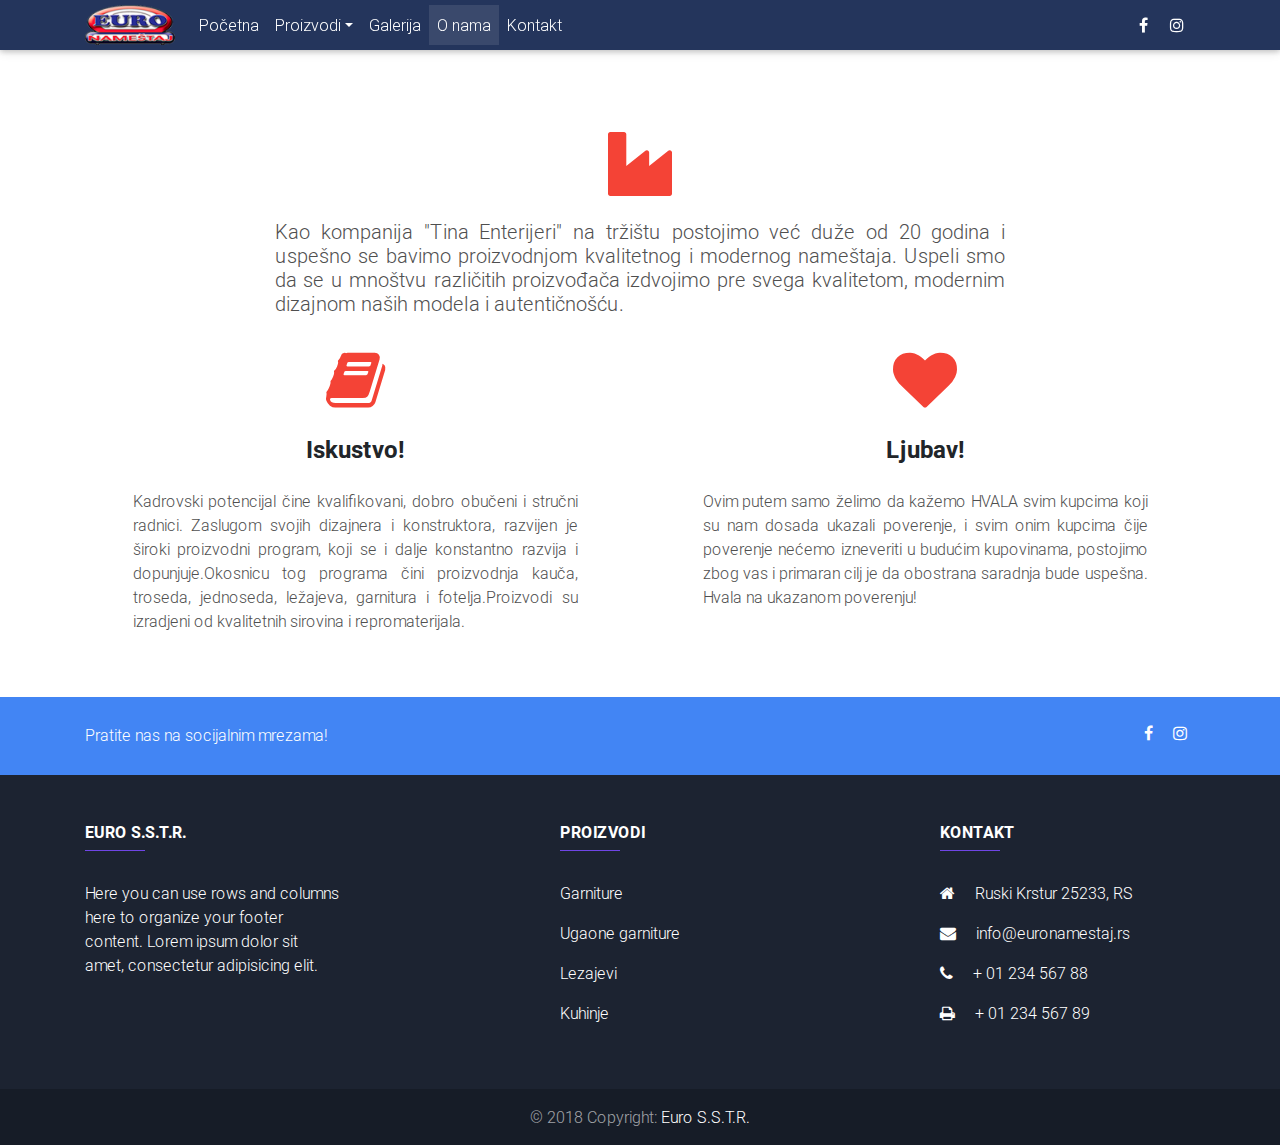
<file: about.html>
<!DOCTYPE html>
<html lang="en">

<head>
    <meta charset="utf-8">
    <meta name="viewport" content="width=device-width, initial-scale=1, shrink-to-fit=no">
    <meta http-equiv="x-ua-compatible" content="ie=edge">
    <title>Material Design Bootstrap</title>
    <!-- Font Awesome -->
    <link rel="stylesheet" href="https://maxcdn.bootstrapcdn.com/font-awesome/4.7.0/css/font-awesome.min.css">
    <!-- Bootstrap core CSS -->
    <link href="css/bootstrap.min.css" rel="stylesheet">
    <!-- Slick carousel-->
    <link rel="stylesheet" type="text/css" href="css/slick.css" />
    <link rel="stylesheet" type="text/css" href="css/slick-theme.css" />
    <!-- Material Design Bootstrap -->
    <link href="css/mdb.min.css" rel="stylesheet">
    <!-- Your custom styles (optional) -->
    <link href="css/style.css" rel="stylesheet">
</head>

<body>

    <!--Main Navigation-->
    <header id="nonMain">
        <!--Navbar-->
        <!--Navbar-->
        <nav class="navbar navbar-expand-lg navbar-dark fixed-top top-nav-collapse">
            <div class="container">

                <!-- Navbar brand -->
                <a class="navbar-brand" href="#"><img src="./img/euro_logo.png" /></a>

                <!-- Collapse button -->
                <button class="navbar-toggler" type="button" data-toggle="collapse" data-target="#basicExampleNav" aria-controls="basicExampleNav" aria-expanded="false" aria-label="Toggle navigation">
            <span class="navbar-toggler-icon"></span>
        </button>

                <!-- Collapsible content -->
                <div class="collapse navbar-collapse" id="basicExampleNav">

                    <!-- Links -->
                    <ul class="navbar-nav mr-auto">
                        <li class="nav-item">
                            <a class="nav-link" href="index.html">Početna
                        
                    </a>
                        </li>
                        <!-- Dropdown -->
                        <li class="nav-item dropdown">
                            <a class="nav-link dropdown-toggle" id="navbarDropdownMenuLink" data-toggle="dropdown" aria-haspopup="true" aria-expanded="false">Proizvodi</a>
                            <div class="dropdown-menu dropdown-primary" aria-labelledby="navbarDropdownMenuLink">
                                <a class="dropdown-item" href="#">Action</a>
                                <a class="dropdown-item" href="#">Another action</a>
                                <a class="dropdown-item" href="#">Something else here</a>
                            </div>
                        </li>
                        <!-- Dropdown -->
                        <li class="nav-item">
                            <a class="nav-link" href="gallery.html">Galerija</a>
                        </li>
                        <li class="nav-item active">
                            <a class="nav-link" href="#">O nama</a>
                            <span class="sr-only">(current)</span>
                        </li>
                        <li class="nav-item">
                            <a class="nav-link" href="contact.html">Kontakt</a>
                        </li>



                    </ul>
                    <!-- Links -->

                    <!-- Social Icon  -->
                    <ul class="navbar-nav nav-flex-icons">
                        <li class="nav-item">
                            <a class="nav-link"><i class="fa fa-facebook"></i></a>
                        </li>
                        <li class="nav-item">
                            <a class="nav-link"><i class="fa fa-instagram"></i></a>
                        </li>
                    </ul>
                </div>
                <!-- Collapsible content -->

            </div>
        </nav>
        <!--/.Navbar-->

    </header>
    <!--Main Navigation-->

    <!--Main layout-->
    <main class="mt-5">
        <div class="container">



            <!--Section: Best Features-->
            <section id="best-features" class="text-center">

                <!-- Heading -->
                <i class="fa fa-industry fa-4x red-text my-4" aria-hidden="true"></i>
                <!--    <h2 class="my-4 font-weight-bold">O nama:</h2>  -->

                <!--Grid row-->
                <div class="row d-flex justify-content-center mb-4">

                    <!--Grid column-->
                    <div class="col-md-8">

                        <!-- Description -->
                        <h5 class="dark-grey-text" style="text-align: justify;">Kao kompanija "Tina Enterijeri" na tržištu postojimo već duže od 20 godina i uspešno se bavimo proizvodnjom kvalitetnog i modernog nameštaja. Uspeli smo da se u mnoštvu različitih proizvođača izdvojimo pre svega kvalitetom, modernim
                            dizajnom naših modela i autentičnošću. </h5>


                    </div>
                    <!--Grid column-->

                </div>
                <!--Grid row-->

                <!--Grid row-->
                <div class="row">

                    <!--Grid column-->
                    <div class="col-md-5 mb-5 mx-auto">
                        <i class="fa fa-book fa-4x red-text"></i>
                        <h4 class="my-4 font-weight-bold">Iskustvo!</h4>
                        <p class="dark-grey-text" style="text-align: justify;">Kadrovski potencijal čine kvalifikovani, dobro obučeni i stručni radnici. Zaslugom svojih dizajnera i konstruktora, razvijen je široki proizvodni program, koji se i dalje konstantno razvija i dopunjuje.Okosnicu tog programa čini
                            proizvodnja kauča, troseda, jednoseda, ležajeva, garnitura i fotelja.Proizvodi su izradjeni od kvalitetnih sirovina i repromaterijala.</p>
                    </div>
                    <!--Grid column-->

                    <!--Grid column-->
                    <div class="col-md-5 mb-1 mx-auto">
                        <i class="fa fa-heart fa-4x red-text"></i>
                        <h4 class="my-4 font-weight-bold">Ljubav!</h4>
                        <p class="dark-grey-text" style="text-align: justify;">Ovim putem samo želimo da kažemo HVALA svim kupcima koji su nam dosada ukazali poverenje, i svim onim kupcima čije poverenje nećemo izneveriti u budućim kupovinama, postojimo zbog vas i primaran cilj je da obostrana saradnja bude
                            uspešna. Hvala na ukazanom poverenju! </p>
                    </div>
                    <!--Grid column-->


                </div>
                <!--Grid row-->

            </section>
            <!--Section: Best Features-->

        </div>
    </main>
    <!--Main layout-->


    <!--Footer-->
    <footer class="page-footer unique-color-dark pt-0">

        <!-- Social buttons -->
        <div class="primary-color">
            <div class="container">
                <!--Grid row-->
                <div class="row py-4 d-flex align-items-center">

                    <!--Grid column-->
                    <div class="col-md-6 col-lg-5 text-center text-md-left mb-4 mb-md-0">
                        <h6 class="mb-0 white-text">Pratite nas na socijalnim mrezama!</h6>
                    </div>
                    <!--Grid column-->

                    <!--Grid column-->
                    <div class="col-md-6 col-lg-7 text-center text-md-right">


                        <ul class="navbar-nav nav-flex-icons socials">
                            <li class="nav-item">
                                <!--Facebook-->
                                <a class="nav-link"><i class="fa fa-facebook"></i></a>
                            </li>
                            <li class="nav-item">
                                <!--Instagram-->
                                <a class="nav-link"><i class="fa fa-instagram"></i></a>
                            </li>
                        </ul>
                    </div>
                    <!--Grid column-->

                </div>
                <!--Grid row-->
            </div>
        </div>
        <!-- Social buttons -->

        <!--Footer Links-->
        <div class="container mt-5 mb-4 text-center text-md-left">
            <div class="row mt-3">

                <!--First column-->
                <div class="col-md-3 col-lg-4 col-xl-3 mb-4">
                    <h6 class="text-uppercase font-weight-bold">
                        <strong>Euro S.S.T.R.</strong>
                    </h6>
                    <hr class="deep-purple accent-2 mb-4 mt-0 d-inline-block mx-auto" style="width: 60px;">
                    <p>Here you can use rows and columns here to organize your footer content. Lorem ipsum dolor sit amet, consectetur adipisicing elit.</p>
                </div>
                <!--/.First column-->

                <!--Second column-->
                <div class="col-md-2 col-lg-2 col-xl-2 mx-auto mb-4">
                    <h6 class="text-uppercase font-weight-bold">
                        <strong>Proizvodi</strong>
                    </h6>
                    <hr class="deep-purple accent-2 mb-4 mt-0 d-inline-block mx-auto" style="width: 60px;">
                    <p>
                        <a href="#!">Garniture</a>
                    </p>
                    <p>
                        <a href="#!">Ugaone garniture</a>
                    </p>
                    <p>
                        <a href="#!">Lezajevi</a>
                    </p>
                    <p>
                        <a href="#!">Kuhinje</a>
                    </p>
                </div>
                <!--/.Second column-->

                <!--Third column-->
                <div class="col-md-4 col-lg-3 col-xl-3">
                    <h6 class="text-uppercase font-weight-bold">
                        <strong>Kontakt</strong>
                    </h6>
                    <hr class="deep-purple accent-2 mb-4 mt-0 d-inline-block mx-auto" style="width: 60px;">
                    <p>
                        <i class="fa fa-home mr-3"></i> Ruski Krstur 25233, RS</p>
                    <p>
                        <i class="fa fa-envelope mr-3"></i> info@euronamestaj.rs</p>
                    <p>
                        <i class="fa fa-phone mr-3"></i> + 01 234 567 88</p>
                    <p>
                        <i class="fa fa-print mr-3"></i> + 01 234 567 89</p>
                </div>
                <!--/.Third column-->

            </div>
        </div>
        <!--/.Footer Links-->

        <!--Copyright-->
        <div class="footer-copyright py-3 text-center">
            © 2018 Copyright:
            <a href="#"> Euro S.S.T.R. </a>
        </div>
        <!--/.Copyright-->

    </footer>
    <!--/.Footer-->

    <!-- SCRIPTS -->
    <!-- JQuery -->
    <script type="text/javascript" src="js/jquery-3.3.1.min.js"></script>
    <!-- Bootstrap tooltips -->
    <script type="text/javascript" src="js/popper.min.js"></script>
    <!-- Bootstrap core JavaScript -->
    <script type="text/javascript" src="js/bootstrap.min.js"></script>
    <!-- MDB core JavaScript -->
    <script type="text/javascript" src="js/mdb.min.js"></script>
    <!--Google Maps-->
    <script src="https://maps.google.com/maps/api/js"></script>
    <!-- Slick carousel JavaScript-->
    <script type="text/javascript" src="js/slick.js"></script>
    <!-- MAIN JavaScript -->
    <script src="js/main.js"></script>
    <!-- Carousel options -->
    <script>
        $('.carousel').carousel({
            interval: 3000,
        })
    </script>

</body>

</html>
</file>
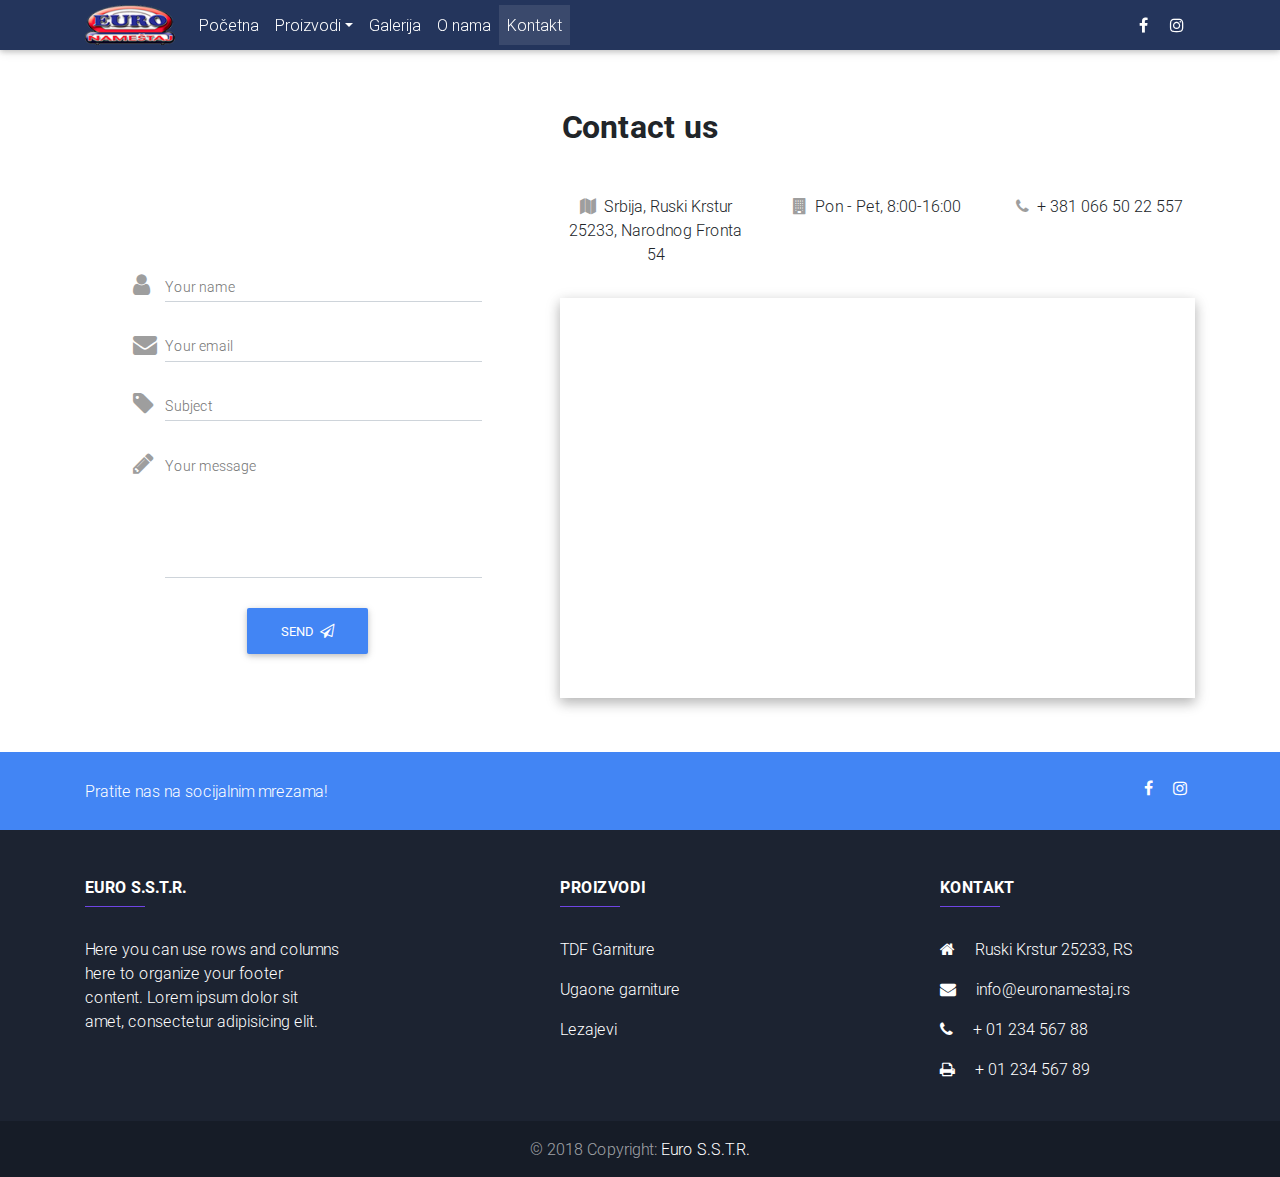
<file: contact.html>
<!DOCTYPE html>
<html lang="en">

<head>
    <meta charset="utf-8">
    <meta name="viewport" content="width=device-width, initial-scale=1, shrink-to-fit=no">
    <meta http-equiv="x-ua-compatible" content="ie=edge">
    <title>Material Design Bootstrap</title>
    <!-- Font Awesome -->
    <link rel="stylesheet" href="https://maxcdn.bootstrapcdn.com/font-awesome/4.7.0/css/font-awesome.min.css">
    <!-- Bootstrap core CSS -->
    <link href="css/bootstrap.min.css" rel="stylesheet">
    <!-- Slick carousel-->
    <link rel="stylesheet" type="text/css" href="css/slick.css" />
    <link rel="stylesheet" type="text/css" href="css/slick-theme.css" />
    <!-- Material Design Bootstrap -->
    <link href="css/mdb.min.css" rel="stylesheet">
    <!-- Your custom styles (optional) -->
    <link href="css/style.css" rel="stylesheet">
</head>

<body>

    <!--Main Navigation-->
    <header id="nonMain">
        <!--Navbar-->
        <!--Navbar-->
        <nav class="navbar navbar-expand-lg navbar-dark fixed-top top-nav-collapse">
            <div class="container">

                <!-- Navbar brand -->
                <a class="navbar-brand" href="#"><img src="./img/euro_logo.png" /></a>

                <!-- Collapse button -->
                <button class="navbar-toggler" type="button" data-toggle="collapse" data-target="#basicExampleNav" aria-controls="basicExampleNav" aria-expanded="false" aria-label="Toggle navigation">
            <span class="navbar-toggler-icon"></span>
        </button>

                <!-- Collapsible content -->
                <div class="collapse navbar-collapse" id="basicExampleNav">

                    <!-- Links -->
                    <ul class="navbar-nav mr-auto">
                        <li class="nav-item">
                            <a class="nav-link" href="index.html">Početna
                        
                    </a>
                        </li>
                        <li class="nav-item dropdown">
                            <a class="nav-link dropdown-toggle" id="navbarDropdownMenuLink" data-toggle="dropdown" aria-haspopup="true" aria-expanded="false">Proizvodi</a>
                            <div class="dropdown-menu dropdown-primary" aria-labelledby="navbarDropdownMenuLink">
                                <a class="dropdown-item" href="#">Action</a>
                                <a class="dropdown-item" href="#">Another action</a>
                                <a class="dropdown-item" href="#">Something else here</a>
                            </div>
                        </li>

                        <li class="nav-item">
                            <a class="nav-link" href="gallery.html">Galerija</a>
                        </li>
                        <li class="nav-item">
                            <a class="nav-link" href="about.html">O nama</a>
                        </li>
                        <li class="nav-item active">
                            <a class="nav-link" href="#">Kontakt</a>
                            <span class="sr-only">(current)</span>
                        </li>
                        <!-- Dropdown -->


                    </ul>
                    <!-- Links -->

                    <!-- Social Icon  -->
                    <ul class="navbar-nav nav-flex-icons">
                        <li class="nav-item">
                            <a class="nav-link"><i class="fa fa-facebook"></i></a>
                        </li>
                        <li class="nav-item">
                            <a class="nav-link"><i class="fa fa-instagram"></i></a>
                        </li>
                    </ul>
                </div>
                <!-- Collapsible content -->

            </div>
        </nav>
        <!--/.Navbar-->

    </header>
    <!--Main Navigation-->

    <!--Main layout-->
    <main class="mt-5">
        <div class="container">



            <!--Section: Contact-->
            <section id="contact">

                <!-- Heading -->
                <h2 class="mb-5 font-weight-bold text-center">Contact us</h2>

                <!--Grid row-->
                <div class="row">

                    <!--Grid column-->
                    <div class="col-lg-5 col-md-12">
                        <!-- Form contact -->
                        <form class="p-5">
                            <div class="md-form form-sm"> <i class="fa fa-user prefix grey-text"></i>
                                <input type="text" id="form3" class="form-control form-control-sm">
                                <label for="form3">Your name</label>
                            </div>
                            <div class="md-form form-sm"> <i class="fa fa-envelope prefix grey-text"></i>
                                <input type="text" id="form2" class="form-control form-control-sm">
                                <label for="form2">Your email</label>
                            </div>
                            <div class="md-form form-sm"> <i class="fa fa-tag prefix grey-text"></i>
                                <input type="text" id="form32" class="form-control form-control-sm">
                                <label for="form34">Subject</label>
                            </div>
                            <div class="md-form form-sm"> <i class="fa fa-pencil prefix grey-text"></i>
                                <textarea type="text" id="form8" class="md-textarea form-control form-control-sm" rows="4"></textarea>
                                <label for="form8">Your message</label>
                            </div>
                            <div class="text-center mt-4">
                                <button class="btn btn-primary">Send <i class="fa fa-paper-plane-o ml-1"></i></button>
                            </div>
                        </form>
                        <!-- Form contact -->
                    </div>
                    <!--Grid column-->

                    <!--Grid column-->
                    <div class="col-lg-7 col-md-12">
                        <!--Grid row-->
                        <div class="row text-center">

                            <!--Grid column-->
                            <div class="col-lg-4 col-md-12 mb-3">

                                <p><i class="fa fa-map fa-1x mr-2 grey-text"></i>Srbija, Ruski Krstur 25233, Narodnog Fronta 54</p>

                            </div>
                            <!--Grid column-->

                            <!--Grid column-->
                            <div class="col-lg-4 col-md-6 mb-3">

                                <p><i class="fa fa-building fa-1x mr-2 grey-text"></i>Pon - Pet, 8:00-16:00</p>

                            </div>
                            <!--Grid column-->

                            <!--Grid column-->
                            <div class="col-lg-4 col-md-6 mb-3">

                                <p><i class="fa fa-phone fa-1x mr-2 grey-text"></i>+ 381 066 50 22 557</p>

                            </div>
                            <!--Grid column-->

                        </div>
                        <!--Grid row-->
                        <!--Google map-->
                        <iframe id="map-container" class="z-depth-1-half map-container mb-5" style="height: 400px; width: 100%;" src="https://www.google.com/maps/embed?pb=!1m14!1m12!1m3!1d1396.7488058575414!2d19.426472001491458!3d45.56043097230369!2m3!1f0!2f0!3f0!3m2!1i1024!2i768!4f13.1!5e0!3m2!1ssr!2srs!4v1537263655679"
                            frameborder="0" style="border:0" allowfullscreen></iframe>

                    </div>
                    <!--Grid column-->

                </div>
                <!--Grid row-->

            </section>
            <!--Section: Contact-->

        </div>
    </main>
    <!--Main layout-->


    <!--Footer-->
    <footer class="page-footer unique-color-dark pt-0">

        <!-- Social buttons -->
        <div class="primary-color">
            <div class="container">
                <!--Grid row-->
                <div class="row py-4 d-flex align-items-center">

                    <!--Grid column-->
                    <div class="col-md-6 col-lg-5 text-center text-md-left mb-4 mb-md-0">
                        <h6 class="mb-0 white-text">Pratite nas na socijalnim mrezama!</h6>
                    </div>
                    <!--Grid column-->

                    <!--Grid column-->
                    <div class="col-md-6 col-lg-7 text-center text-md-right">


                        <ul class="navbar-nav nav-flex-icons socials">
                            <li class="nav-item">
                                <!--Facebook-->
                                <a class="nav-link"><i class="fa fa-facebook"></i></a>
                            </li>
                            <li class="nav-item">
                                <!--Instagram-->
                                <a class="nav-link"><i class="fa fa-instagram"></i></a>
                            </li>
                        </ul>
                    </div>
                    <!--Grid column-->

                </div>
                <!--Grid row-->
            </div>
        </div>
        <!-- Social buttons -->

        <!--Footer Links-->
        <div class="container mt-5 mb-4 text-center text-md-left">
            <div class="row mt-3">

                <!--First column-->
                <div class="col-md-3 col-lg-4 col-xl-3 mb-4">
                    <h6 class="text-uppercase font-weight-bold">
                        <strong>Euro S.S.T.R.</strong>
                    </h6>
                    <hr class="deep-purple accent-2 mb-4 mt-0 d-inline-block mx-auto" style="width: 60px;">
                    <p>Here you can use rows and columns here to organize your footer content. Lorem ipsum dolor sit amet, consectetur adipisicing elit.</p>
                </div>
                <!--/.First column-->

                <!--Second column-->
                <div class="col-md-2 col-lg-2 col-xl-2 mx-auto mb-4">
                    <h6 class="text-uppercase font-weight-bold">
                        <strong>Proizvodi</strong>
                    </h6>
                    <hr class="deep-purple accent-2 mb-4 mt-0 d-inline-block mx-auto" style="width: 60px;">
                    <p>
                        <a href="#!">TDF Garniture</a>
                    </p>
                    <p>
                        <a href="#!">Ugaone garniture</a>
                    </p>
                    <p>
                        <a href="#!">Lezajevi</a>
                    </p>
                </div>
                <!--/.Second column-->

                <!--Third column-->
                <div class="col-md-4 col-lg-3 col-xl-3">
                    <h6 class="text-uppercase font-weight-bold">
                        <strong>Kontakt</strong>
                    </h6>
                    <hr class="deep-purple accent-2 mb-4 mt-0 d-inline-block mx-auto" style="width: 60px;">
                    <p>
                        <i class="fa fa-home mr-3"></i> Ruski Krstur 25233, RS</p>
                    <p>
                        <i class="fa fa-envelope mr-3"></i> info@euronamestaj.rs</p>
                    <p>
                        <i class="fa fa-phone mr-3"></i> + 01 234 567 88</p>
                    <p>
                        <i class="fa fa-print mr-3"></i> + 01 234 567 89</p>
                </div>
                <!--/.Third column-->

            </div>
        </div>
        <!--/.Footer Links-->

        <!--Copyright-->
        <div class="footer-copyright py-3 text-center">
            © 2018 Copyright:
            <a href="#"> Euro S.S.T.R. </a>
        </div>
        <!--/.Copyright-->

    </footer>
    <!--/.Footer-->

    <!-- SCRIPTS -->
    <!-- JQuery -->
    <script type="text/javascript" src="js/jquery-3.3.1.min.js"></script>
    <!-- Bootstrap tooltips -->
    <script type="text/javascript" src="js/popper.min.js"></script>
    <!-- Bootstrap core JavaScript -->
    <script type="text/javascript" src="js/bootstrap.min.js"></script>
    <!-- MDB core JavaScript -->
    <script type="text/javascript" src="js/mdb.min.js"></script>
    <!--Google Maps-->
    <script src="https://maps.google.com/maps/api/js"></script>
    <!-- Slick carousel JavaScript-->
    <script type="text/javascript" src="js/slick.js"></script>
    <!-- MAIN JavaScript -->
    <script src="js/main.js"></script>
    <!-- Carousel options -->
    <script>
        $('.carousel').carousel({
            interval: 3000,
        })
    </script>

</body>

</html>
</file>
<file: css/style.css>
html,
body,
header,
#intro {
    height: 100%;
}

header#nonMain {
    height: auto;
}

header#nonMain .navbar.top-nav-collapse {
    padding-top: 5px;
    padding-bottom: 5px;
}

.navbar-brand {
    padding: 0;
}

.navbar-brand img {
    max-height: 40px;
}

main {
    padding-top: 60px;
}

.top-nav-collapse {
    background-color: #24355C;
}


/* DROPDOWN MENUS */

[type=reset],
[type=submit],
button,
html [type=button] {
    -webkit-appearance: none;
}

.dropdown .dropdown-menu .dropdown-item,
.dropleft .dropdown-menu .dropdown-item,
.dropright .dropdown-menu .dropdown-item,
.dropup .dropdown-menu .dropdown-item {
    padding: .5rem;
    margin-left: 0;
    font-size: .9rem;
}

.dropdown .dropdown-menu,
.dropleft .dropdown-menu,
.dropright .dropdown-menu,
.dropup .dropdown-menu {
    padding: .5rem;
}

.dropdown-item:focus,
.dropdown-item:hover {
    color: #16181b;
    text-decoration: none;
    background-color: #f8f9fa;
}

.dropdown-item {
    display: block;
    width: 100%;
    padding: .25rem 1.5rem;
    clear: both;
    font-weight: 400;
    color: #212529;
    text-align: inherit;
    white-space: nowrap;
    background-color: transparent;
    border: 0;
}

.dropdown .dropdown-menu.dropdown-primary .dropdown-item:active,
.dropdown .dropdown-menu.dropdown-primary .dropdown-item:hover,
.dropleft .dropdown-menu.dropdown-primary .dropdown-item:active,
.dropleft .dropdown-menu.dropdown-primary .dropdown-item:hover,
.dropright .dropdown-menu.dropdown-primary .dropdown-item:active,
.dropdown-item.active,
.dropright .dropdown-menu.dropdown-primary .dropdown-item:hover,
.dropup .dropdown-menu.dropdown-primary .dropdown-item:active,
.dropup .dropdown-menu.dropdown-primary .dropdown-item:hover {
    background-color: #24355C !important;
}

.navbar .dropdown-menu .dropdown-item.active {
    color: white!important;
}

.dropdown .dropdown-menu .dropdown-item:active,
.dropdown .dropdown-menu .dropdown-item:hover,
.dropleft .dropdown-menu .dropdown-item:active,
.dropleft .dropdown-menu .dropdown-item:hover,
.dropright .dropdown-menu .dropdown-item:active,
.dropright .dropdown-menu .dropdown-item:hover,
.dropup .dropdown-menu .dropdown-item:active,
.dropup .dropdown-menu .dropdown-item:hover {
    -webkit-box-shadow: 0 5px 11px 0 rgba(0, 0, 0, .18), 0 4px 15px 0 rgba(0, 0, 0, .15);
    box-shadow: 0 5px 11px 0 rgba(0, 0, 0, .18), 0 4px 15px 0 rgba(0, 0, 0, .15);
    background-color: #24355C;
    -webkit-border-radius: .125rem;
    border-radius: .125rem;
    -webkit-transition: all .1s linear;
    -o-transition: all .1s linear;
    transition: all .1s linear;
}

#toast-container>div,
.card.card-cascade .view.view-cascade.gradient-card-header,
.clockpicker-display .clockpicker-display-column #click-am.text-primary,
.clockpicker-display .clockpicker-display-column #click-pm.text-primary,
.clockpicker-display .clockpicker-display-column .clockpicker-span-hours.text-primary,
.clockpicker-display .clockpicker-display-column .clockpicker-span-minutes.text-primary,
.darktheme .picker__box .picker__calendar-container .clockpicker-plate .clockpicker-tick,
.darktheme .picker__box .picker__date-display .clockpicker-display,
.darktheme .picker__box .picker__date-display .clockpicker-display .clockpicker-span-am-pm,
.darktheme .picker__box .picker__footer button,
.dropdown .dropdown-menu .dropdown-item:active,
.dropdown .dropdown-menu .dropdown-item:hover,
.dropleft .dropdown-menu .dropdown-item:active,
.dropleft .dropdown-menu .dropdown-item:hover,
.dropright .dropdown-menu .dropdown-item:active,
.dropright .dropdown-menu .dropdown-item:hover,
.dropup .dropdown-menu .dropdown-item:active,
.dropup .dropdown-menu .dropdown-item:hover,
.picker--focused .picker__list-item--selected,
.picker--time .picker__button--clear:focus,
.picker--time .picker__button--clear:focus::before,
.picker--time .picker__button--clear:hover,
.picker--time .picker__button--clear:hover::before,
.picker__box .picker__header .picker__date-display,
.picker__box .picker__table .picker--focused,
.picker__box .picker__table .picker__day--outfocus,
.picker__box .picker__table .picker__day--selected,
.picker__box .picker__table .picker__day--selected:hover,
.picker__date-display,
.picker__date-display .clockpicker-display .clockpicker-display-column #click-am.text-primary,
.picker__date-display .clockpicker-display .clockpicker-display-column #click-pm.text-primary,
.picker__date-display .clockpicker-display .clockpicker-display-column .clockpicker-span-hours.text-primary,
.picker__date-display .clockpicker-display .clockpicker-display-column .clockpicker-span-minutes.text-primary,
.picker__list-item--selected,
.picker__list-item--selected:hover,
.side-nav,
.side-nav .search-form .form-control,
.toast-close-button,
.toast-message a,
.toast-message label,
.white-text {
    color: #fff !important;
}


/* FOOTER */

.navbar-nav.nav-flex-icons.socials {
    list-style: none;
    display: block;
    padding: 0;
    margin: 0;
}

.navbar-nav.nav-flex-icons.socials li {
    display: inline-block;
}

.navbar-nav.nav-flex-icons.socials li a {
    padding: 0 .5rem;
}


/* GALLERY PAGE */

.outline {
    width: 100%;
    height: 100%;
    padding: 5px;
}

.presentation-gallery {
    width: 100%;
    height: 100%;
    margin: 0;
}


/* PRODUCTS PAGES */

.swiper-container-outter .swiper-slide .card {
    display: grid;
    grid-template-columns: calc(70% - 10px) 30%;
    grid-column-gap: 10px;
}

.swiper-container-outter .swiper-slide:nth-child(even) .card {
    display: grid;
    grid-template-columns: 30% calc(70% - 10px);
    grid-column-gap: 10px;
}

.swiper-container-outter .swiper-slide .card .img-holder {
    height: 50vh;
    line-height: 50vh;
    width: 100%;
    background-color: white;
    position: relative;
    grid-column-start: 1;
    grid-column-end: 2;
    grid-row-start: 1;
}

.swiper-slide .card .card-body {
    grid-column-start: 2;
    grid-column-end: 3;
    grid-row-start: 1;
}

.swiper-slide:nth-child(even) .card .img-holder {
    height: 50vh;
    line-height: 50vh;
    width: 100%;
    background-color: white;
    position: relative;
    grid-column-start: 2;
    grid-column-end: 3;
}

.swiper-slide:nth-child(even) .card .card-body {
    grid-column-start: 1;
    grid-column-end: 2;
}

.img-holder img {
    height: 100%;
    width: 100%;
    display: block;
    margin: 0 auto;
    object-fit: cover;
}

.swiper-pagination-nested {
    line-height: 0;
}

.swiper-button-next {
    right: -20px;
}

.swiper-button-prev {
    left: -20px;
}

.swiper-button-next-nested {
    right: 5px;
}

.swiper-button-prev-nested {
    left: 5px;
}

.swiper-thumbnails.swiper-wrapper {
    box-sizing: border-box;
}

.swiper-thumbnails button .mask {
    opacity: 1;
}

.swiper-thumbnails button:hover .card .img-container.view.overlay .mask {
    opacity: 0;
    cursor: pointer;
}

.swiper-thumbnails button:hover .card .img-container.view.overlay.zoom img {
    transform: scale(1.1);
}

.swiper-thumbnails button {
    background: transparent;
    border: none;
    width: 100px;
    height: 150px;
    margin: 30px 0;
    transition: all .3s ease;
    cursor: pointer;
}

.swiper-thumbnails button.swiper-slide-thumb-active .card .img-container.view.overlay.zoom img {
    transform: scale(1.1);
}

.swiper-thumbnails button.swiper-slide-thumb-active .card .img-container.view.overlay .mask {
    opacity: 0;
}

.swiper-thumbnails button .card {
    transition: all .3s ease;
    -webkit-box-shadow: 0 5px 11px 0 rgba(0, 0, 0, .18), 0 4px 15px 0 rgba(0, 0, 0, .15);
    box-shadow: 0 5px 11px 0 rgba(0, 0, 0, .18), 0 4px 15px 0 rgba(0, 0, 0, .15);
}

.swiper-thumbnails button.swiper-slide-thumb-active .card {
    -webkit-box-shadow: 0 4px 10px 0 rgba(0, 0, 0, .5), 0 4px 20px 0 rgba(0, 0, 0, .5);
    box-shadow: 0 4px 10px 0 rgba(0, 0, 0, .5), 0 4px 20px 0 rgba(0, 0, 0, .5);
}

.swiper-thumbnails button .card .img-container {
    background: transparent;
    border: none;
    width: 100%;
    height: 150px;
    border-radius: 4px;
}

.swiper-thumbnails button .card img {
    height: 100%;
    width: 100%;
    display: block;
    margin: 0 auto;
    object-fit: cover;
}

.swiper-thumbnails button .card .card-body {
    padding: .25rem;
}

.swiper-pagination-progressbar {
    background: lightgray;
}

.swiper-pagination-progressbar .swiper-pagination-progressbar-fill {
    background: #24355C;
}

.swiper-container-horizontal>.swiper-pagination-bullets,
.swiper-pagination-custom,
.swiper-pagination-fraction {
    bottom: 10px;
    left: 50%;
    transform: translateX(-50%);
    background: rgba(255, 255, 255, 0.7);
    padding: 5px;
    border-radius: 10px;
    width: auto;
}

.swiper-thumbnails .card {
    background-color: white;
    color: white;
    -webkit-transition: background-colo .4s ease-in-out;
    -o-transition: background-colo .4s ease-in-out;
    transition: background-colo .4s ease-in-out;
    cursor: pointer;
}

.swiper-thumbnails button:hover .card {
    background-color: white;
}

.stripe {
    position: absolute;
    bottom: 10px;
    width: 100%;
    text-align: center;
    padding: 5px;
    background-color: rgba(255, 255, 255, .7);
    color: black;
    transition: all .4s ease-in-out;
}

.swiper-thumbnails button:hover .card .stripe {
    opacity: 0;
}

.swiper-thumbnails button.swiper-slide-thumb-active .stripe,
.swiper-thumbnails button.swiper-slide-thumb-active:hover .card .stripe {
    background-color: rgba(0, 0, 0, .7);
    color: white;
    opacity: 1;
}

.zoom img {
    -webkit-transition: all .2s linear;
    -o-transition: all .2s linear;
    transition: all .2s linear;
}

.swiper-thumbnails button.swiper-slide-thumb-active {
    transform: scale(1.1);
    z-index: 20;
    cursor: pointer;
    pointer-events: none;
}

.swiper-button-prev-outter,
.swiper-button-next-outter {
    top: auto;
    bottom: 125px;
}


/* SLICK SLIDER */

.background-cover,
.slickSlide {
    background-position: center center;
    background-repeat: no-repeat;
    background-size: cover;
}

.slickSlide {
    height: 100vh;
}

.slide--1 {
    background-image: url('../img/main/ugaona1.jpg');
}

.slide--2 {
    background-image: url('../img/main/ugaona2.jpg');
}

.slide--3 {
    background-image: url('../img/main/garnitura8.jpg');
}

.slide--4 {
    background-image: url('../img/main/lezaj1.jpg');
}

.slide--5 {
    background-image: url('../img/main/lezaj2.jpg');
}

.slide--6 {
    background-image: url('../img/main/lezaj4.jpg');
}

.slick-dots {
    bottom: 0px;
}

.slick-dots li {
    position: relative;
    display: inline-block;
    width: 16px;
    height: 16px;
    margin: 5px;
    padding: 0;
    cursor: pointer;
    background: rgba(255, 255, 255, 0.2);
    border-radius: 50%;
}

.slick-active {
    background: white!important;
}

.slick-dots li button::before {
    transition: all .3s ease;
    color: white!important;
    content: "";
    width: 0;
    height: 0;
    border-radius: 50%;
    background: transparent;
    left: 8px;
    top: 8px;
    border: 2px solid transparent;
}

.slick-dots li:hover button::before {
    width: 16px;
    height: 16px;
    left: 0px;
    top: 0px;
    border: 2px solid white;
}


/* LIGHTBOX */

#lightboxOverlay {
    position: fixed !important;
    top: 0;
    left: 0;
    height: 100% !important;
    width: 100% !important;
}

#lightbox {
    position: fixed !important;
    top: 50% !important;
    transform: translateY(-45%);
}

.lb-next {
    background: url("../img/lightbox/next.png") no-repeat scroll right 48% transparent !important;
}

.lb-prev {
    background: url("../img/lightbox/prev.png") no-repeat scroll left 48% transparent !important;
}

.lb-data .lb-close {
    background: url("../img/lightbox/close.png") top right no-repeat !important;
}

@media (min-width: 800px) and (max-width: 850px) {
    .navbar:not(.top-nav-collapse) {
        background-color: #24355C;
    }
}

@media (max-width: 768px) {
    .navbar:not(.top-nav-collapse) {
        background-color: #24355C;
    }
    /* PRODUCTS PAGE */
    .swiper-container-outter .swiper-slide:nth-child(even) .card {
        display: grid;
        grid-template-columns: 100%;
        grid-column-gap: 10px;
    }
    .swiper-container-outter .swiper-slide .card {
        display: grid;
        grid-template-columns: 100%;
        grid-column-gap: 10px;
    }
    .swiper-slide:nth-child(even) .card .img-holder {
        height: 250px;
        line-height: 250px;
        width: 100%;
        background-color: white;
        position: relative;
        grid-column-start: 1;
        grid-column-end: 1;
        grid-row-start: 2;
        grid-row-end: 2;
    }
    .swiper-slide .card .img-holder {
        height: 250px;
        line-height: 250px;
        width: 100%;
        background-color: white;
        position: relative;
        grid-column-start: 1;
        grid-column-end: 1;
    }
    .swiper-container-outter .swiper-slide .card .img-holder {
        height: 250px;
        line-height: 250px;
        width: 100%;
        background-color: white;
        position: relative;
        grid-column-start: 1;
        grid-column-end: 1;
        grid-row-start: 2;
        grid-row-end: 2;
    }
    .swiper-slide .card .card-body {
        grid-column-start: 1;
        grid-column-end: 2;
        grid-row-start: 1;
    }
    .swiper-button-prev-outter,
    .swiper-button-next-outter {
        display: none;
    }
}
</file>
